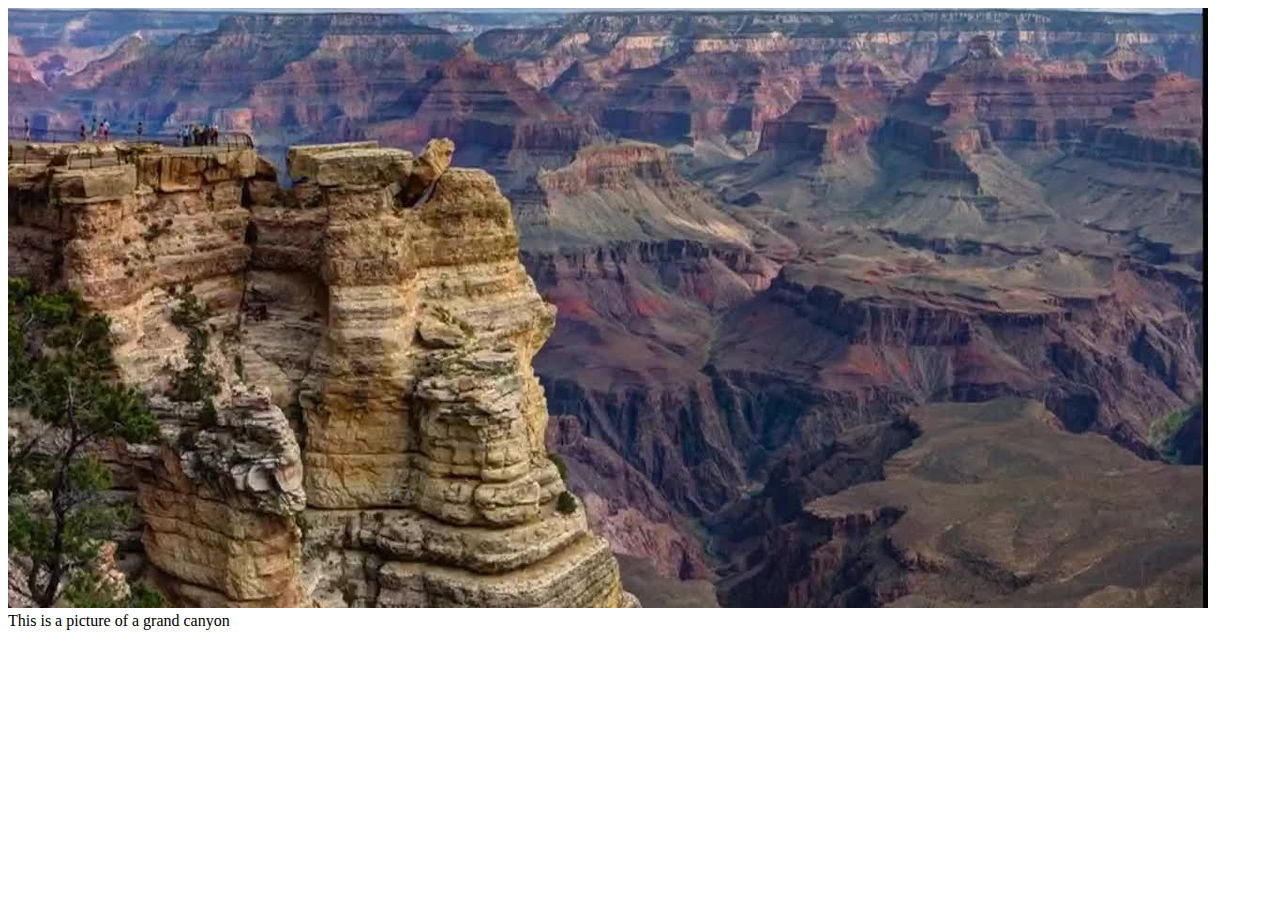
<file: canyon-description/canyon.html>
<!DOCTYPE html>
<html lang="en">

<head>
    <meta charset="UTF-8">
    <meta name="viewport" content="width=device-width, initial-scale=1.0">
    <title>Grand Canyon</title>
</head>

<body>
    <div>
        <div class="img"><img src="/images/grandcanyon.jpg" /></div>
        <div class="img-text">This is a picture of a grand canyon</div>
    </div>
    <!--.. makes it work but no .. makes it not work-->
</body>

</html>
</file>
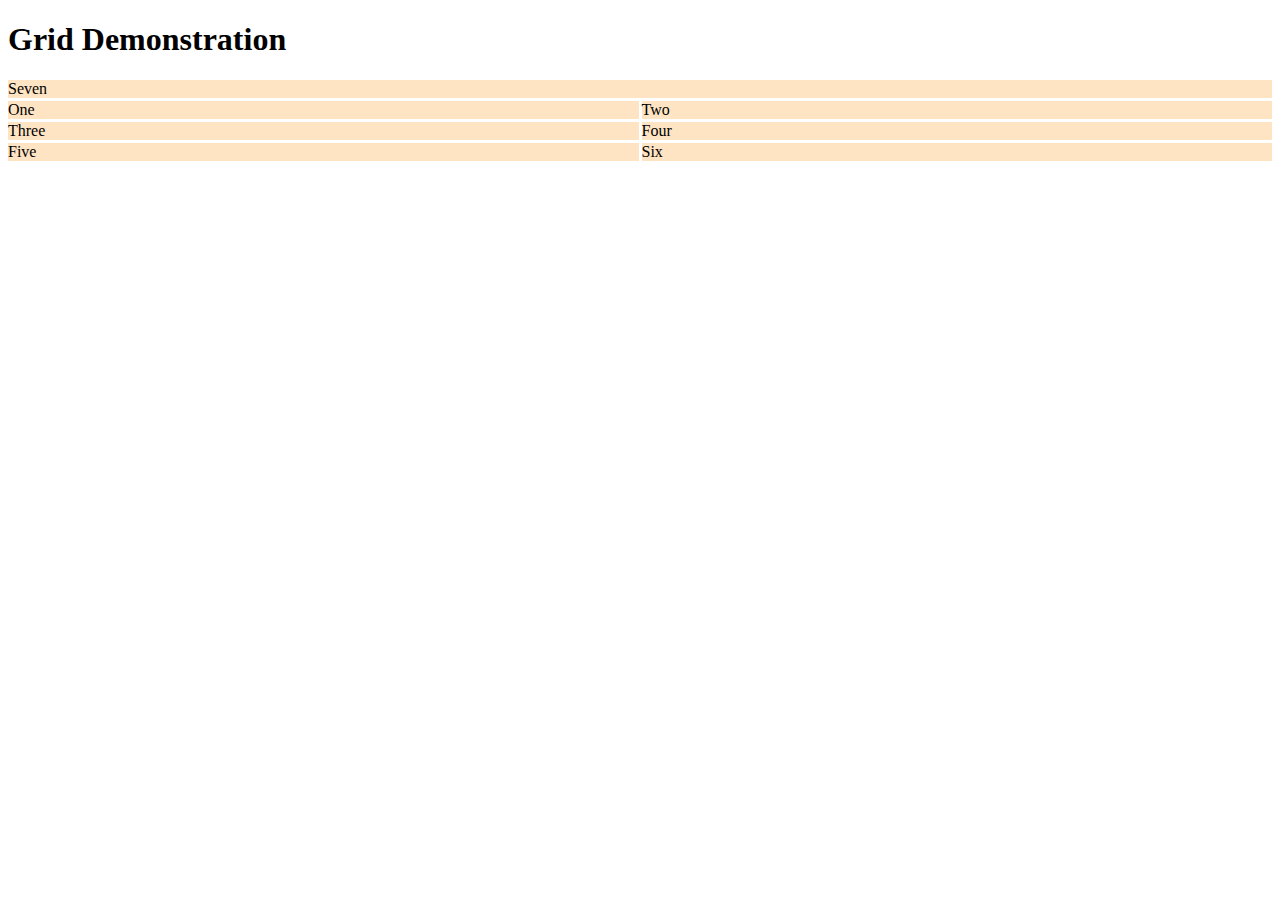
<file: grid/grid.html>
<!DOCTYPE html>
<html lang="en">

<head>
    <meta charset="UTF-8">
    <meta name="viewport" content="width=device-width, initial-scale=1.0">
    <title>Grid Demonstration</title>
    <link rel="stylesheet" type="text/css" href="/css/grid.css" />
</head>

<body>
    <h1>Grid Demonstration</h1>
    <div class="wrapper">
        <div>One</div>
        <div>Two</div>
        <div>Three</div>
        <div>Four</div>
        <div>Five</div>
        <div>Six</div>
        <div id="seven">Seven</div>
    </div>
    <!--Grid Practice-->





</body>

</html>
</file>
<file: css/grid.css>
.wrapper{
    display: grid;
    grid-template-columns: 1fr 1fr;
    grid-column-gap: 3px;
    grid-row-gap: 3px;
}

.wrapper div{
    background-color: bisque;
}

#seven {
    grid-column-start: 1;
    grid-column-end: 3;
    grid-row-start: 1;
    grid-row-end: auto;
}
</file>
